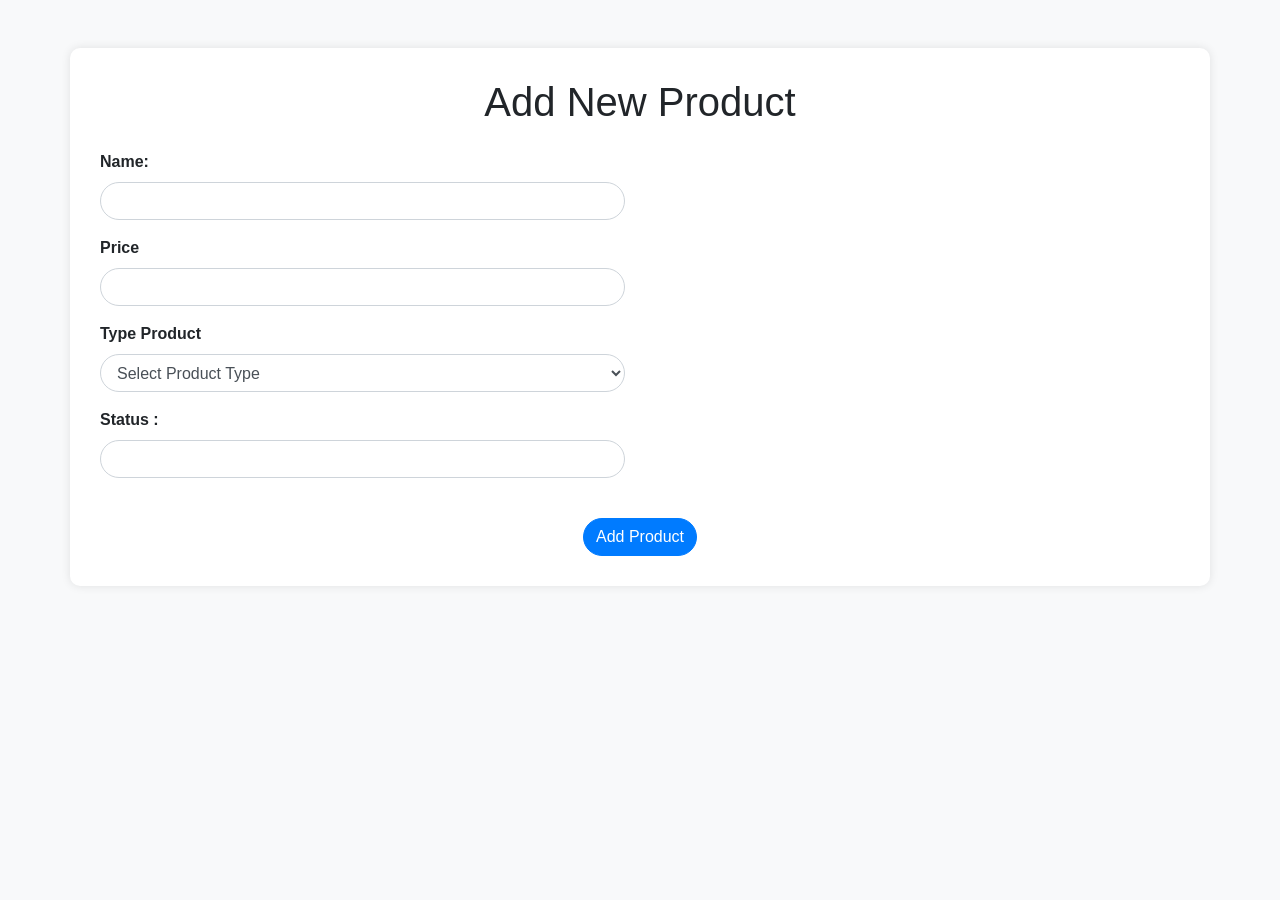
<file: src/main/resources/templates/add.html>
<!DOCTYPE html>
<html xmlns:th="http://www.thymeleaf.org" lang="en">
<head>
    <meta charset="UTF-8">
    <meta name="viewport" content="width=device-width, initial-scale=1.0">
    <title>Add New Product</title>
    <!-- Bootstrap CSS -->
    <link rel="stylesheet" href="https://cdn.jsdelivr.net/npm/bootstrap@4.0.0/dist/css/bootstrap.min.css" integrity="sha384-Gn5384xqQ1aoWXA+058RXPxPg6fy4IWvTNh0E263XmFcJlSAwiGgFAW/dAiS6JXm" crossorigin="anonymous">
    <style>
        body {
            background-color: #f8f9fa;
        }
        .container {
            background-color: #fff;
            padding: 30px;
            border-radius: 10px;
            box-shadow: 0 0 10px rgba(0,0,0,0.1);
        }
        .form-label {
            font-weight: bold;
            display: block;
            text-align: left;
        }
        .form-control {
            border-radius: 20px;
            border-color: #ced4da;
        }
        .btn-primary {
            border-radius: 20px;
            background-color: #007bff;
            border-color: #007bff;
        }
        .btn-primary:hover {
            background-color: #0056b3;
            border-color: #0056b3;
        }
    </style>
</head>
<body>
<div class="container mt-5">
    <h1 class="text-center mb-4">Add New Product</h1>
    <form method="POST" id="addStaffForm" th:object="${productReqDto}">
        <div class="row">
            <div class="col-md-6">
                <div class="mb-3">
                    <label for="name" class="form-label">Name:</label>
                    <input type="text" class="form-control" id="name" th:field="*{nameProduct}" required>
                </div>

                <div class="mb-3">
                    <label for="price" class="form-label">Price</label>
                    <input type="number" class="form-control" id="price" th:field="*{price}" required>
                </div>


                <div class="mb-3">
                    <label for="typeproduct" class="form-label">Type Product</label>
                    <select class="form-control" id="typeproduct" name="typeProductId" required>
                        <option value="" selected disabled>Select Product Type</option>
                        <option th:each="typeproduct : ${ListTypeProduct}" th:value="${typeproduct.id}" th:text="${typeproduct.name}"></option>
                    </select>
                </div>
                <div class="mb-3">
                    <label for="status" class="form-label">Status :</label>
                    <input type="text" class="form-control" id="status" th:field="*{status}" required>
                </div>
            </div>

        </div>
        <div class="text-center mt-4">
            <button type="submit" class="btn btn-primary">Add Product</button>
        </div>
    </form>
</div>
</div>

<!-- Bootstrap Bundle with Popper -->
<script src="https://code.jquery.com/jquery-3.2.1.slim.min.js" integrity="sha384-KJ3o2DKtIkvYIK3UENzmM7KCkRr/rE9/Qpg6aAZGJwFDMVNA/GpGFF93hXpG5KkN" crossorigin="anonymous"></script>
<script src="https://cdn.jsdelivr.net/npm/popper.js@1.12.9/dist/umd/popper.min.js" integrity="sha384-ApNbgh9B+Y1QKtv3Rn7W3mgPxhU9K/ScQsAP7hUibX39j7fakFPskvXusvfa0b4Q" crossorigin="anonymous"></script>
<script src="https://cdn.jsdelivr.net/npm/bootstrap@4.0.0/dist/js/bootstrap.min.js" integrity="sha384-JZR6Spejh4U02d8jOt6vLEHfe/JQGiRRSQQxSfFWpi1MquVdAyjUar5+76PVCmYl" crossorigin="anonymous"></script>
</body>
</html>
</file>
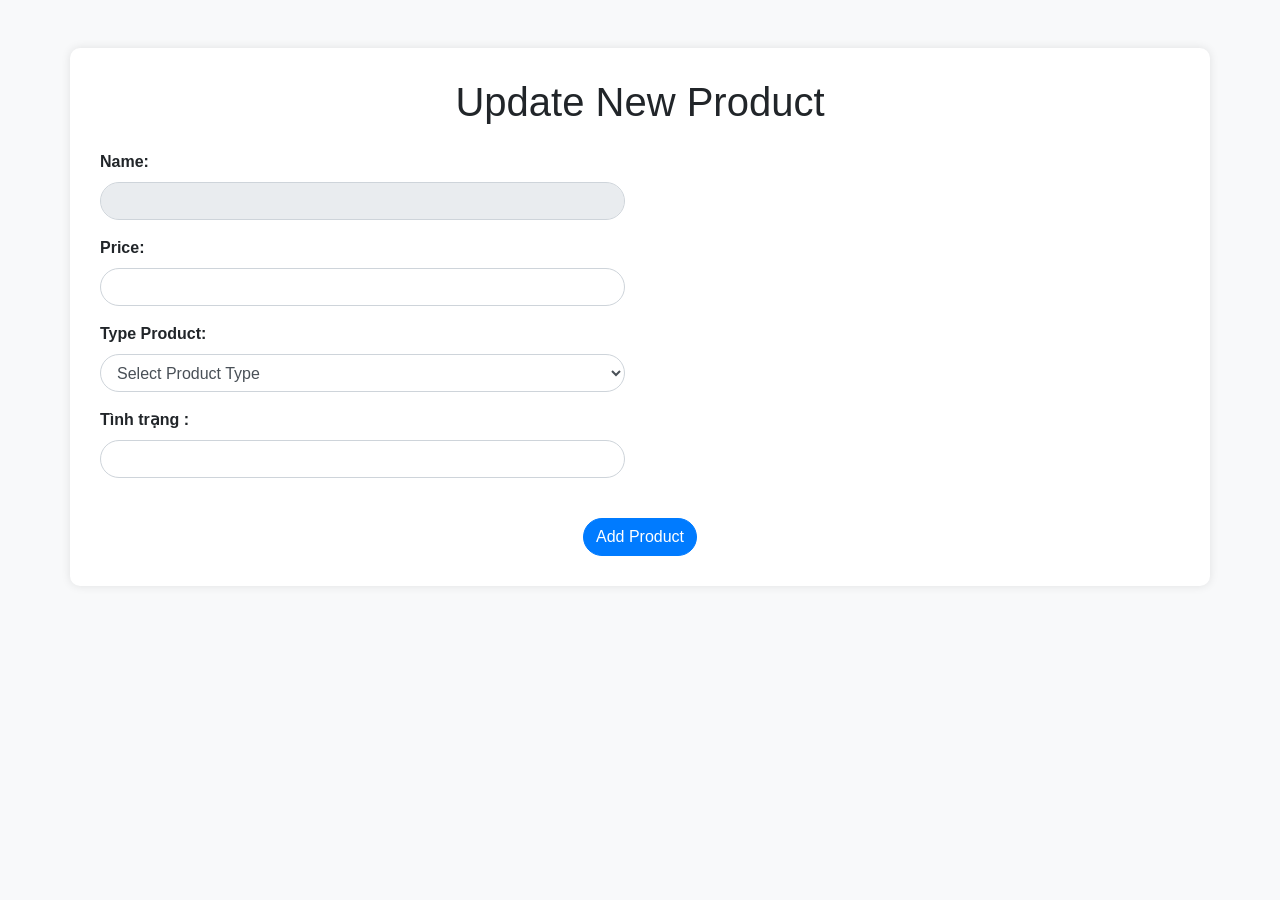
<file: src/main/resources/templates/update.html>
<!DOCTYPE html>
<html xmlns:th="http://www.thymeleaf.org" lang="en">
<head>
    <meta charset="UTF-8">
    <meta name="viewport" content="width=device-width, initial-scale=1.0">
    <title>Add New Product</title>
    <!-- Bootstrap CSS -->
    <link rel="stylesheet" href="https://cdn.jsdelivr.net/npm/bootstrap@4.0.0/dist/css/bootstrap.min.css" integrity="sha384-Gn5384xqQ1aoWXA+058RXPxPg6fy4IWvTNh0E263XmFcJlSAwiGgFAW/dAiS6JXm" crossorigin="anonymous">
    <style>
        body {
            background-color: #f8f9fa;
        }
        .container {
            background-color: #fff;
            padding: 30px;
            border-radius: 10px;
            box-shadow: 0 0 10px rgba(0,0,0,0.1);
        }
        .form-label {
            font-weight: bold;
            display: block;
            text-align: left;
        }
        .form-control {
            border-radius: 20px;
            border-color: #ced4da;
        }
        .btn-primary {
            border-radius: 20px;
            background-color: #007bff;
            border-color: #007bff;
        }
        .btn-primary:hover {
            background-color: #0056b3;
            border-color: #0056b3;
        }
    </style>
</head>
<body>
<div class="container mt-5">
    <h1 class="text-center mb-4">Update New Product</h1>
    <form method="POST" id="addStaffForm" th:object="${productReqDto}">
        <div class="row">
            <div class="col-md-6">
                <div class="mb-3">
                    <label for="name" class="form-label">Name:</label>
                    <input type="text" class="form-control" id="name" th:field="*{nameProduct}" required readonly
                    >
                </div>

                <div class="mb-3">
                    <label for="price" class="form-label">Price:</label>
                    <input type="number" class="form-control" id="price" th:field="*{price}" required>
                </div>


                <div class="mb-3">
                    <label for="typeproduct" class="form-label">Type Product:</label>
                    <select class="form-control" id="typeproduct" name="typeProductId" required>
                        <option value="" selected disabled>Select Product Type</option>
                        <option th:each="typeproduct : ${ListTypeProduct}" th:value="${typeproduct.id}" th:text="${typeproduct.name}"></option>
                    </select>
                </div>
                <div class="mb-3">
                    <label for="status" class="form-label">Tình trạng :</label>
                    <input type="text" class="form-control" id="status" th:field="*{status}" required>
                </div>
            </div>

        </div>
        <div class="text-center mt-4">
            <button type="submit" class="btn btn-primary">Add Product</button>
        </div>
    </form>
</div>
</div>

<!-- Bootstrap Bundle with Popper -->
<script src="https://code.jquery.com/jquery-3.2.1.slim.min.js" integrity="sha384-KJ3o2DKtIkvYIK3UENzmM7KCkRr/rE9/Qpg6aAZGJwFDMVNA/GpGFF93hXpG5KkN" crossorigin="anonymous"></script>
<script src="https://cdn.jsdelivr.net/npm/popper.js@1.12.9/dist/umd/popper.min.js" integrity="sha384-ApNbgh9B+Y1QKtv3Rn7W3mgPxhU9K/ScQsAP7hUibX39j7fakFPskvXusvfa0b4Q" crossorigin="anonymous"></script>
<script src="https://cdn.jsdelivr.net/npm/bootstrap@4.0.0/dist/js/bootstrap.min.js" integrity="sha384-JZR6Spejh4U02d8jOt6vLEHfe/JQGiRRSQQxSfFWpi1MquVdAyjUar5+76PVCmYl" crossorigin="anonymous"></script>
</body>
</html>
</file>
